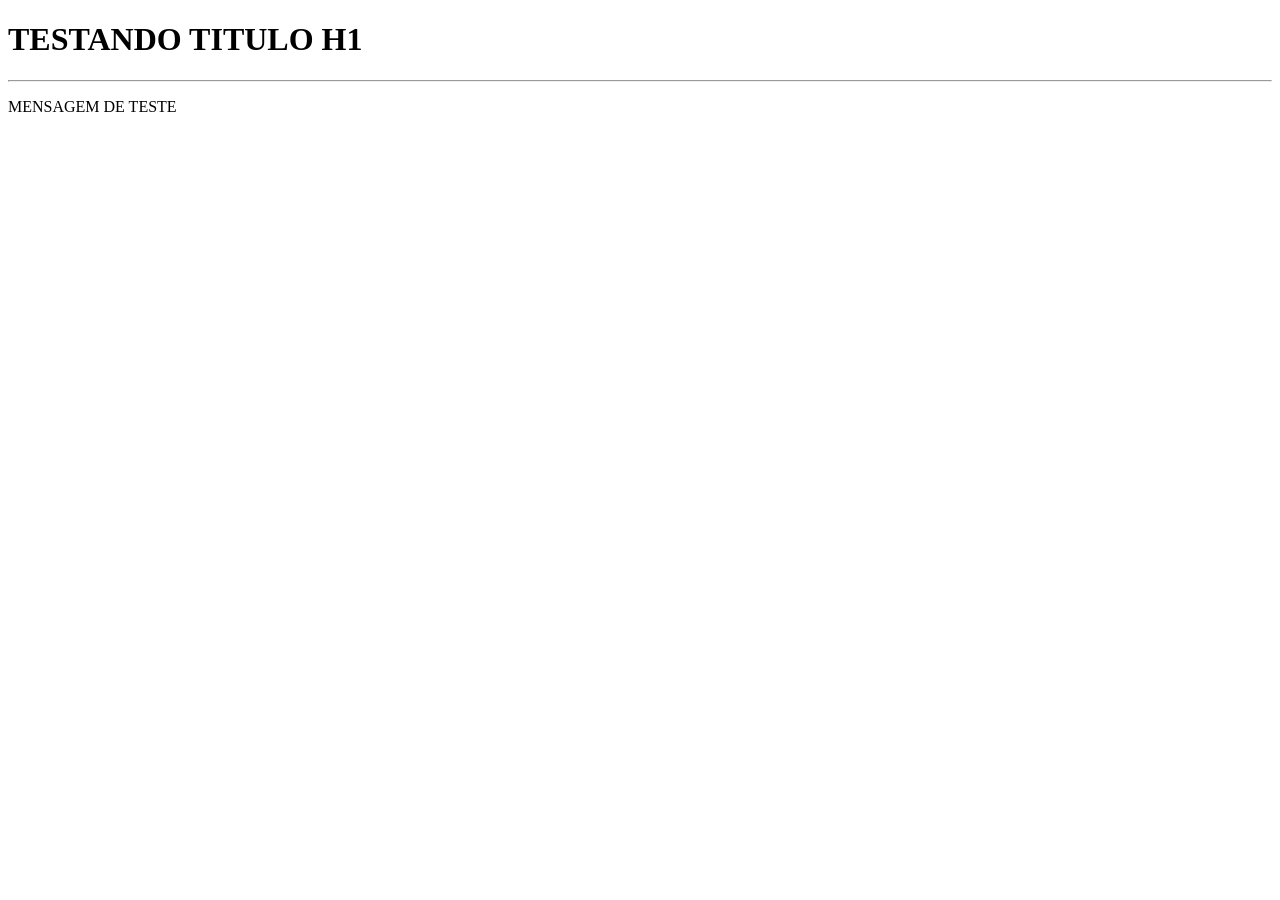
<file: prg04joaovictor.html>
<!DOCTYPE html>
<html lang="en">
<head>
    <meta charset="UTF-8">
    <meta name="viewport" content="width=device-width, initial-scale=1.0">
    <title>PROJETO WEB JOAO VICTOR</title>
</head>
<body>

    <h1>TESTANDO TITULO H1</h1>
    <hr>
        
    <p>MENSAGEM DE TESTE</p>

</body>
</html>
</file>
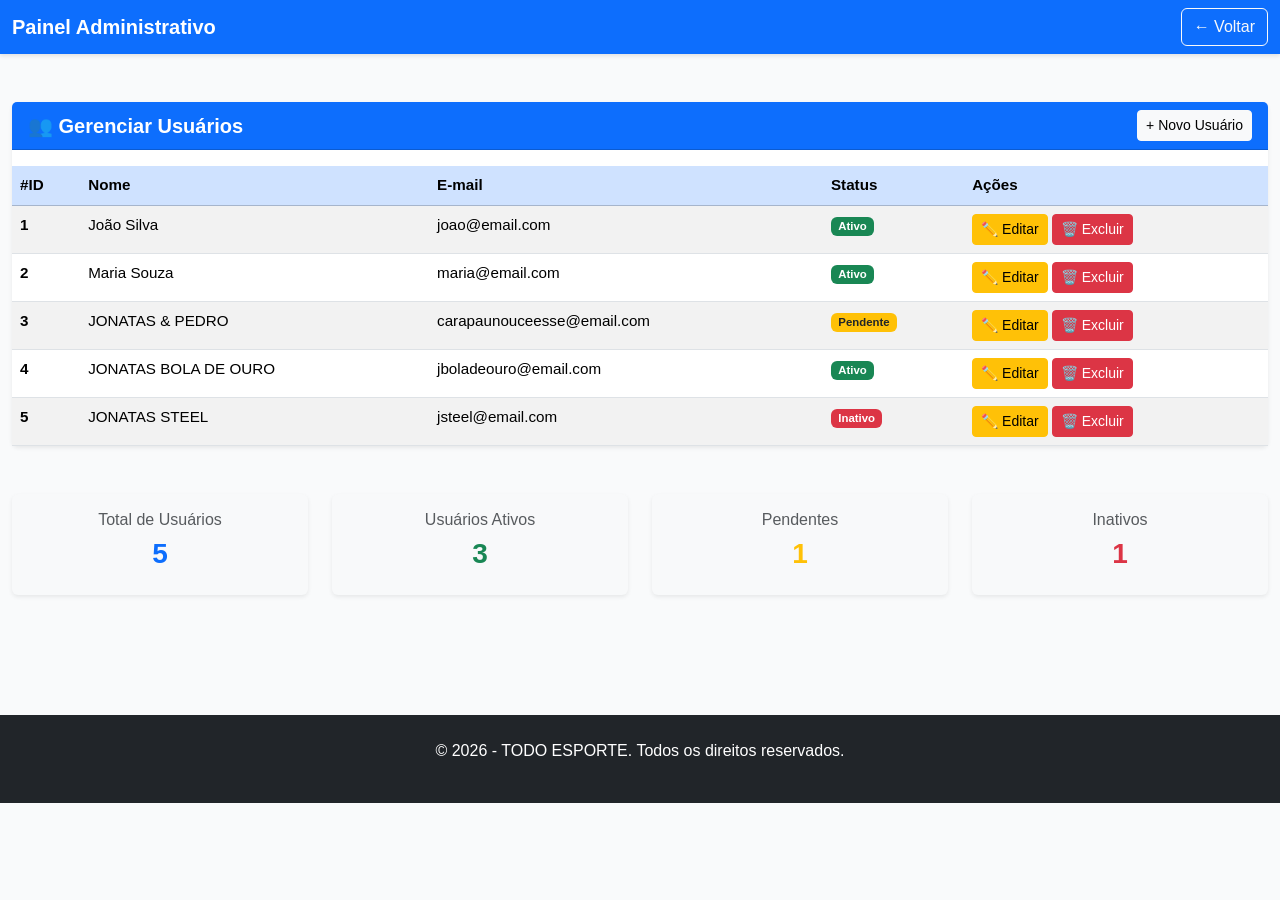
<file: infraestucture/pages/admin.html>
<!DOCTYPE html>
<html lang="pt-BR">
<head>
    <meta charset="UTF-8">
    <meta name="viewport" content="width=device-width, initial-scale=1.0">
    <title>Painel Administrativo</title>

    <!-- FAVICON -->
    <link rel="shortcut icon" href="../assets/images/favicon.ico" type="image/x-icon">

    <!-- Bootstrap 5 CSS -->
    <link href="https://cdn.jsdelivr.net/npm/bootstrap@5.3.0/dist/css/bootstrap.min.css" rel="stylesheet">

    <!-- CSS DO PROJETO -->
    <link rel="stylesheet" href="../assets/css/styles.css">
</head>
<body>
    <!-- NAVBAR -->
    <nav class="navbar navbar-dark bg-primary sticky-top">
        <div class="container-fluid">
            <span class="navbar-brand mb-0 h1 fw-bold">Painel Administrativo</span>
            <a href="index.html" class="btn btn-outline-light">← Voltar</a>
        </div>
    </nav>

    <main class="container-fluid py-5">
        <!-- SEÇÃO DE USUÁRIOS -->
        <div class="row mb-4">
            <div class="col-12">
                <div class="card border-0 shadow-sm">
                    <div class="card-header bg-primary text-white d-flex justify-content-between align-items-center">
                        <h5 class="mb-0 fw-bold">👥 Gerenciar Usuários</h5>
                        <button class="btn btn-light btn-sm">+ Novo Usuário</button>
                    </div>
                    <div class="card-body p-0">
                        <div class="table-responsive">
                            <table class="table table-striped table-hover mb-0">
                                <thead class="table-primary">
                                    <tr>
                                        <th scope="col">#ID</th>
                                        <th scope="col">Nome</th>
                                        <th scope="col">E-mail</th>
                                        <th scope="col">Status</th>
                                        <th scope="col">Ações</th>
                                    </tr>
                                </thead>
                                <tbody>
                                    <!-- USUÁRIO 1 -->
                                    <tr>
                                        <td><strong>1</strong></td>
                                        <td>João Silva</td>
                                        <td>joao@email.com</td>
                                        <td>
                                            <span class="badge bg-success">Ativo</span>
                                        </td>
                                        <td>
                                            <button class="btn btn-warning btn-sm">✏️ Editar</button>
                                            <button class="btn btn-danger btn-sm">🗑️ Excluir</button>
                                        </td>
                                    </tr>

                                    <!-- USUÁRIO 2 -->
                                    <tr>
                                        <td><strong>2</strong></td>
                                        <td>Maria Souza</td>
                                        <td>maria@email.com</td>
                                        <td>
                                            <span class="badge bg-success">Ativo</span>
                                        </td>
                                        <td>
                                            <button class="btn btn-warning btn-sm">✏️ Editar</button>
                                            <button class="btn btn-danger btn-sm">🗑️ Excluir</button>
                                        </td>
                                    </tr>

                                    <!-- USUÁRIO 3 -->
                                    <tr>
                                        <td><strong>3</strong></td>
                                        <td>JONATAS & PEDRO</td>
                                        <td>carapaunouceesse@email.com</td>
                                        <td>
                                            <span class="badge bg-warning text-dark">Pendente</span>
                                        </td>
                                        <td>
                                            <button class="btn btn-warning btn-sm">✏️ Editar</button>
                                            <button class="btn btn-danger btn-sm">🗑️ Excluir</button>
                                        </td>
                                    </tr>

                                    <!-- USUÁRIO 4 -->
                                    <tr>
                                        <td><strong>4</strong></td>
                                        <td>JONATAS BOLA DE OURO</td>
                                        <td>jboladeouro@email.com</td>
                                        <td>
                                            <span class="badge bg-success">Ativo</span>
                                        </td>
                                        <td>
                                            <button class="btn btn-warning btn-sm">✏️ Editar</button>
                                            <button class="btn btn-danger btn-sm">🗑️ Excluir</button>
                                        </td>
                                    </tr>

                                    <!-- USUÁRIO 5 -->
                                    <tr>
                                        <td><strong>5</strong></td>
                                        <td>JONATAS STEEL</td>
                                        <td>jsteel@email.com</td>
                                        <td>
                                            <span class="badge bg-danger">Inativo</span>
                                        </td>
                                        <td>
                                            <button class="btn btn-warning btn-sm">✏️ Editar</button>
                                            <button class="btn btn-danger btn-sm">🗑️ Excluir</button>
                                        </td>
                                    </tr>
                                </tbody>
                            </table>
                        </div>
                    </div>
                </div>
            </div>
        </div>

        <!-- ESTATÍSTICAS -->
        <div class="row mt-5">
            <div class="col-md-6 col-lg-3 mb-4">
                <div class="card border-0 shadow-sm bg-light">
                    <div class="card-body text-center">
                        <h6 class="text-muted mb-2">Total de Usuários</h6>
                        <h3 class="text-primary fw-bold">5</h3>
                    </div>
                </div>
            </div>
            <div class="col-md-6 col-lg-3 mb-4">
                <div class="card border-0 shadow-sm bg-light">
                    <div class="card-body text-center">
                        <h6 class="text-muted mb-2">Usuários Ativos</h6>
                        <h3 class="text-success fw-bold">3</h3>
                    </div>
                </div>
            </div>
            <div class="col-md-6 col-lg-3 mb-4">
                <div class="card border-0 shadow-sm bg-light">
                    <div class="card-body text-center">
                        <h6 class="text-muted mb-2">Pendentes</h6>
                        <h3 class="text-warning fw-bold">1</h3>
                    </div>
                </div>
            </div>
            <div class="col-md-6 col-lg-3 mb-4">
                <div class="card border-0 shadow-sm bg-light">
                    <div class="card-body text-center">
                        <h6 class="text-muted mb-2">Inativos</h6>
                        <h3 class="text-danger fw-bold">1</h3>
                    </div>
                </div>
            </div>
        </div>
    </main>

    <footer class="bg-dark text-white py-4 text-center mt-5">
        <div class="container">
            <p>&copy; 2026 - TODO ESPORTE. Todos os direitos reservados.</p>
        </div>
    </footer>

    <!-- Bootstrap 5 JS Bundle -->
    <script src="https://cdn.jsdelivr.net/npm/bootstrap@5.3.0/dist/js/bootstrap.bundle.min.js"></script>
</body>
</html>
</file>
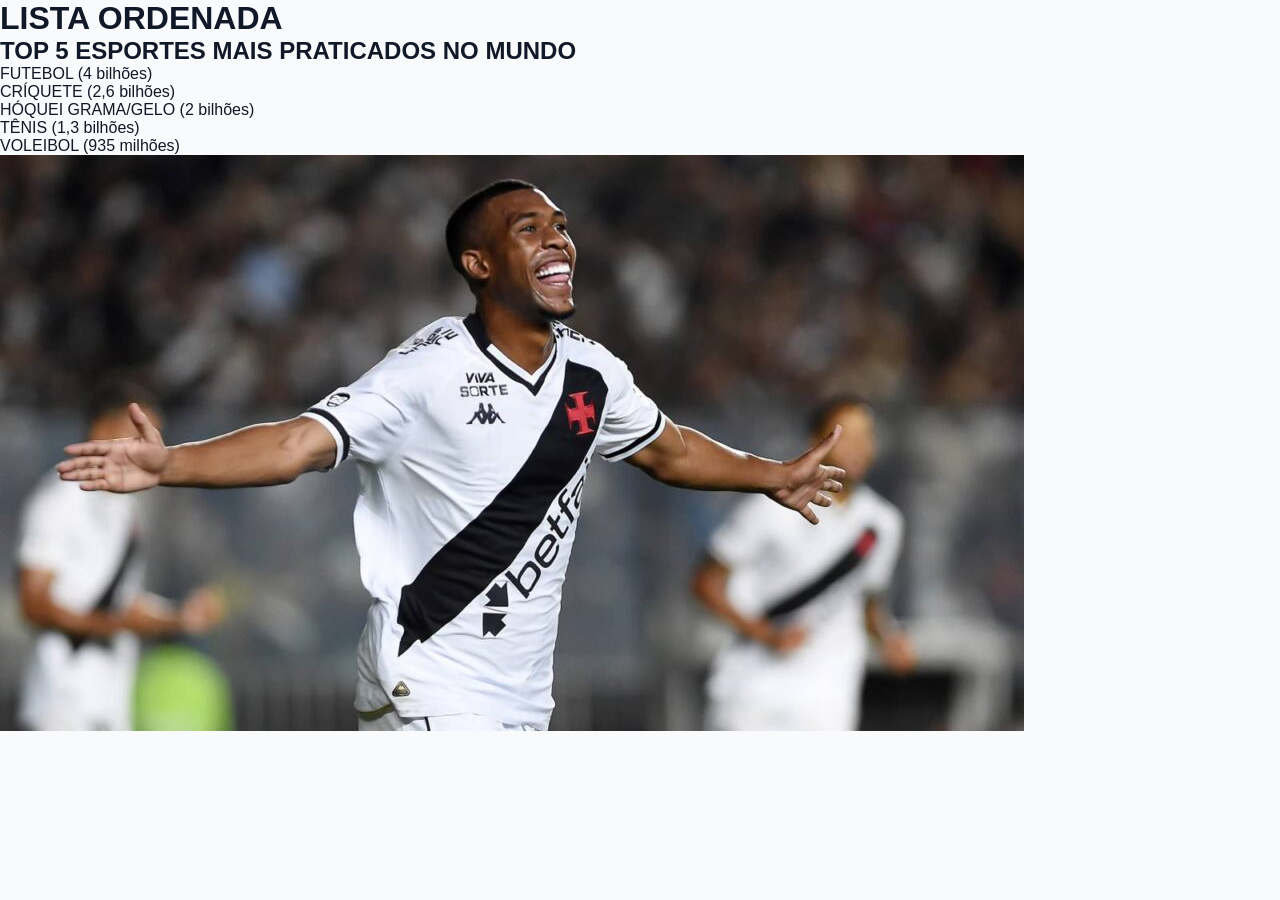
<file: infraestucture/pages/atividade-3.html>
<!DOCTYPE html>
<html lang="en">
<head>
    <meta charset="UTF-8">
    <meta name="viewport" content="width=device-width, initial-scale=1.0">
    <title>ATIVIDADE 3</title>

    <link rel="shortcut icon" href="../assets/images/favicon.ico" type="image/x-icon">
    <link rel="stylesheet" href="../assets/css/styles.css">
</head>
<body>
    <header>
        <h1 class="titulo">LISTA ORDENADA</h1>
    </header>

    <main>
        <section>
            <article>
                <h2 class="titulo">TOP 5 ESPORTES MAIS PRATICADOS NO MUNDO</h2>
                <ol>
                    <li>FUTEBOL (4 bilhões)</li>
                    <li>CRÍQUETE (2,6 bilhões)</li>
                    <li>HÓQUEI GRAMA/GELO (2 bilhões)</li>
                    <li>TÊNIS (1,3 bilhões)</li>
                    <li>VOLEIBOL (935 milhões)</li>
                </ol>
            </article>

            <aside>
                <picture>
                    <source media="(max-width: 950px)" srcset="../assets/images/vasco-m.jpg" type="image/jpg">
                    <img src="../assets/images/vasco.jpg" alt="A imagem flexível funciona">
                </picture>
            </aside>
        </section>

        <aside class="sidebar">
        </aside>
    </main>

    <footer>
    </footer>
</body>
</html>
</file>
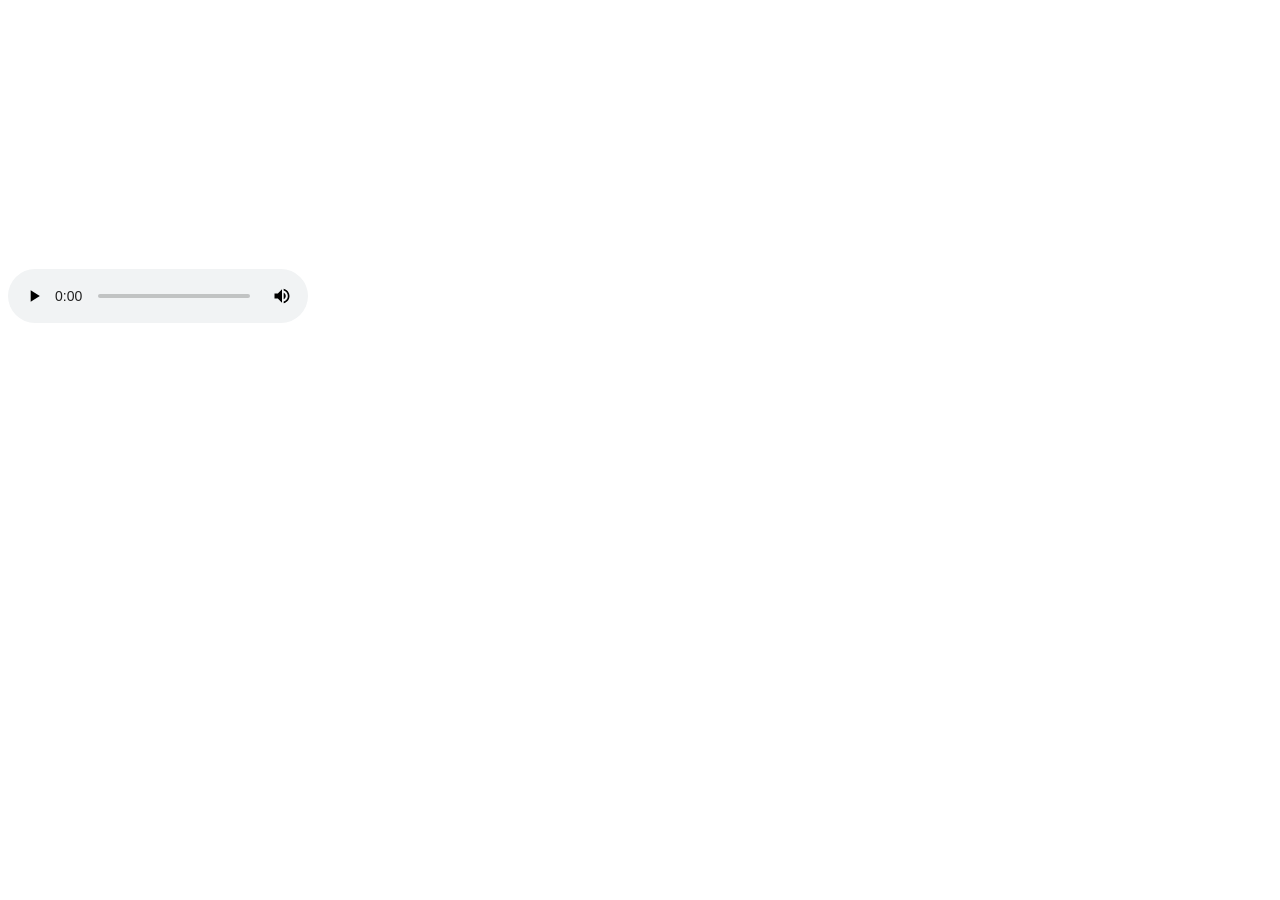
<file: infraestucture/pages/atividade-4.html>
<!DOCTYPE html>
<html lang="en">
<head>
    <meta charset="UTF-8">
    <meta name="viewport" content="width=device-width, initial-scale=1.0">
    <title>ATIVIDADE 4</title>
</head>
<body>
    <audio preload="metadata" controls autoplay loop>
        <source src="../assets/media/atv4.ogg" type="audio/ogg">
        <p>Seu navegador não suporta áudio <a href="../assets/media/atv4.ogg"
        download="../assets/media/atv4.ogg" type="audio/ogg"></a></p>
    </audio>

    <iframe width="560" height="315" 
        src="https://www.youtube.com/embed/LZihsADznqE?si=cCVW9oQkgVgifbH0" 
        title="YouTube video player" frameborder="0" 
        allow="accelerometer; autoplay; clipboard-write; encrypted-media; 
        gyroscope; picture-in-picture; web-share" 
        referrerpolicy="strict-origin-when-cross-origin" 
        allowfullscreen>
    </iframe>
</body>
</html>
</file>
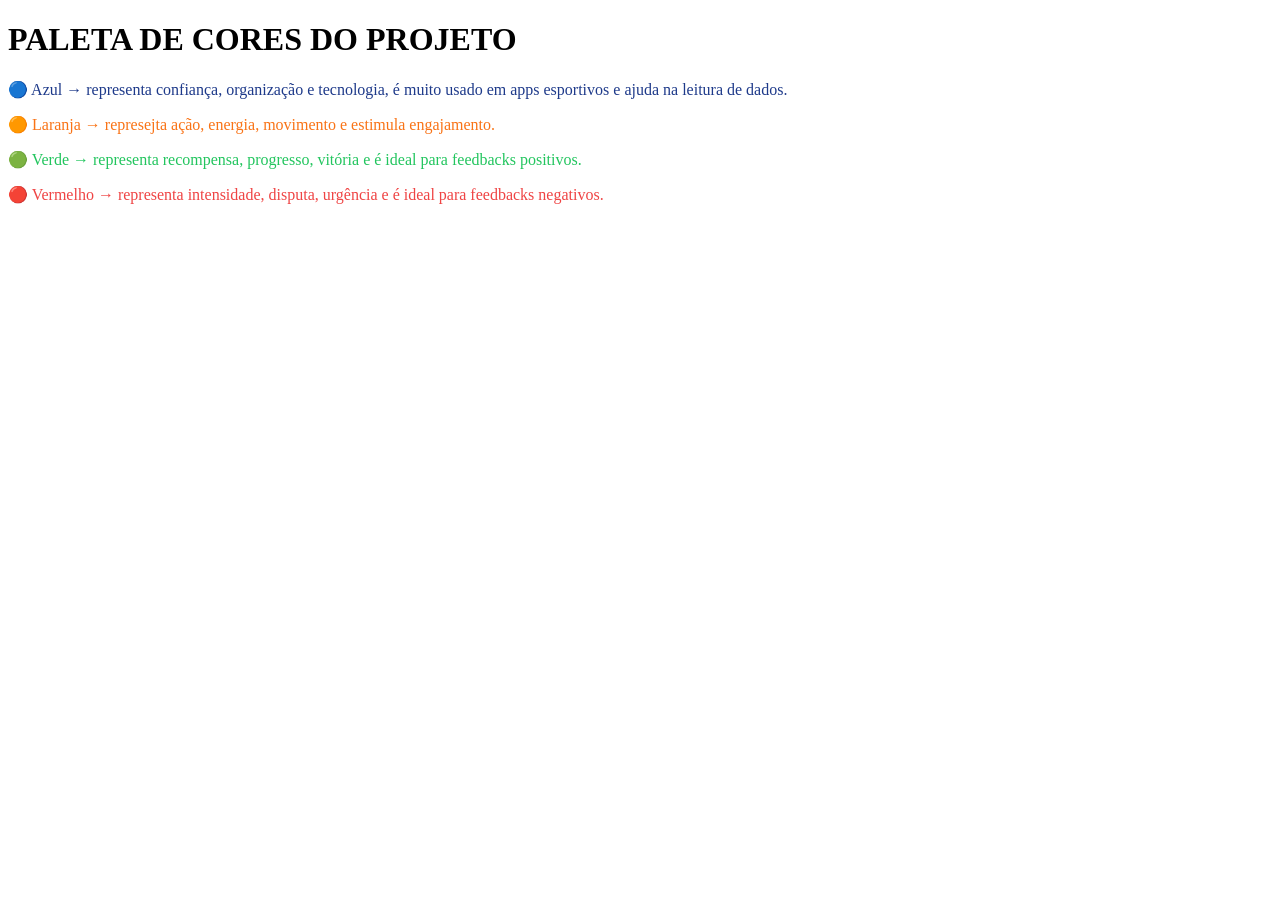
<file: infraestucture/pages/atividade-5.html>
<!DOCTYPE html>
<html lang="pt-BR">
<head>
    <meta charset="UTF-8">
    <title>Psicologia das Cores</title>
</head>
<body>

    <h1>PALETA DE CORES DO PROJETO</h1>
    <p style="color: #1E3A8A;">
        🔵 Azul → representa confiança, organização e tecnologia, 
        é muito usado em apps esportivos e ajuda na leitura de dados.
    </p>

    <p style="color: #F97316;">
        🟠 Laranja → represejta ação, energia, movimento e estimula engajamento.
    </p>

    <p style="color: #22C55E;">
        🟢 Verde → representa recompensa, progresso, vitória e é ideal para feedbacks positivos.
    </p>

    <p style="color: #EF4444;">
        🔴 Vermelho → representa intensidade, disputa, urgência e é ideal para feedbacks negativos.
    </p>

</body>
</html>
</file>
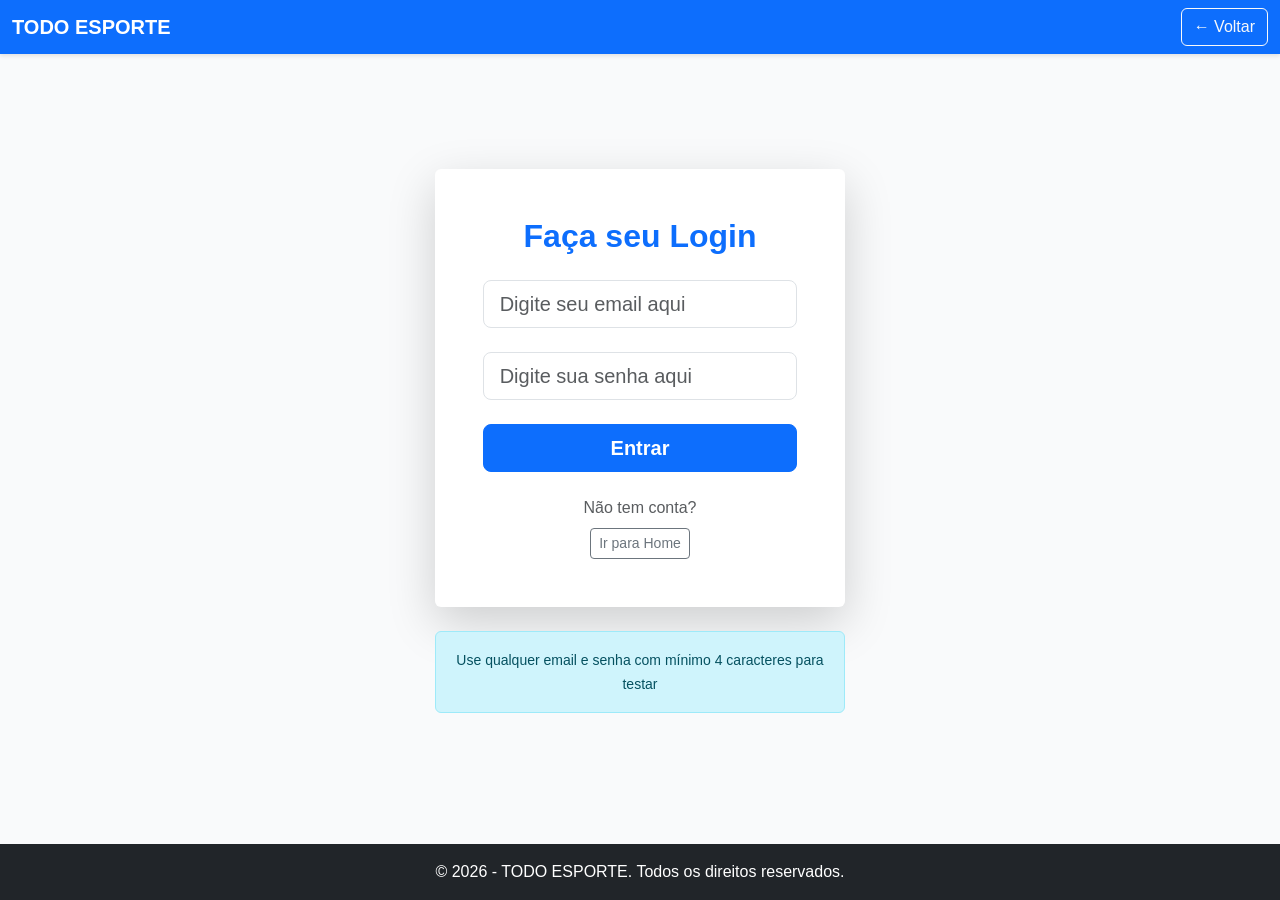
<file: infraestucture/pages/login.html>
<!DOCTYPE html>
<html lang="pt-BR">
<head>
    <meta charset="UTF-8">
    <meta name="viewport" content="width=device-width, initial-scale=1.0">
    <title>TODO ESPORTE - Login</title>

    <!-- FAVICON DO PROJETO -->
    <link rel="shortcut icon" href="../assets/images/favicon.ico" type="image/x-icon">
    
    <!-- Bootstrap 5 CSS -->
    <link href="https://cdn.jsdelivr.net/npm/bootstrap@5.3.0/dist/css/bootstrap.min.css" rel="stylesheet">

    <!-- CSS DO PROJETO -->
    <link rel="stylesheet" href="../assets/css/styles.css">

    <!-- JAVASCRIPT DO PROJETO -->
    <script src="../assets/js/script.js" defer></script>
</head>
<body class="d-flex flex-column min-vh-100">

    <!-- NAVBAR -->
    <nav class="navbar navbar-dark bg-primary">
        <div class="container-fluid">
            <span class="navbar-brand mb-0 h1 fw-bold">TODO ESPORTE</span>
            <a href="index.html" class="btn btn-outline-light">← Voltar</a>
        </div>
    </nav>

    <!-- MAIN LOGIN -->
    <main class="flex-grow-1 d-flex align-items-center justify-content-center py-5">
        <div class="w-100">
            <div class="row justify-content-center">
                <div class="col-12 col-sm-10 col-md-8 col-lg-5 col-xl-4">
                    <div class="card border-0 shadow-lg">
                        <div class="card-body p-5">
                            <h2 class="text-center text-primary fw-bold mb-4">Faça seu Login</h2>
                            
                            <form id="loginForm">
                                <!-- EMAIL -->
                                <div class="mb-4">
                                    <input 
                                        type="email" 
                                        id="email" 
                                        class="form-control form-control-lg"
                                        required 
                                        placeholder="Digite seu email aqui"
                                        title="Digite um e-mail válido">
                                </div>

                                <!-- SENHA -->
                                <div class="mb-4">
                                    <input 
                                        type="password" 
                                        id="senha" 
                                        class="form-control form-control-lg"
                                        required 
                                        minlength="4"
                                        placeholder="Digite sua senha aqui">
                                </div>

                                <!-- BOTÃO -->
                                <button type="submit" class="btn btn-primary btn-lg w-100 fw-bold">Entrar</button>

                                <!-- MENSAGEM DE ERRO -->
                                <p id="erro" class="erro text-center mt-3 mb-0"></p>
                            </form>

                            <!-- LINK PARA HOME -->
                            <div class="text-center mt-4">
                                <p class="text-muted mb-2">Não tem conta?</p>
                                <a href="index.html" class="btn btn-outline-secondary btn-sm">Ir para Home</a>
                            </div>
                        </div>
                    </div>

                    <!-- INFORMAÇÃO EXTRA -->
                    <div class="alert alert-info mt-4 text-center" role="alert">
                        <small>Use qualquer email e senha com mínimo 4 caracteres para testar</small>
                    </div>
                </div>
            </div>
        </div>
    </main>

    <!-- FOOTER -->
    <footer class="bg-dark text-white py-3 mt-auto">
        <div class="container text-center">
            <p class="mb-0">&copy; 2026 - TODO ESPORTE. Todos os direitos reservados.</p>
        </div>
    </footer>

    <!-- Bootstrap 5 JS Bundle -->
    <script src="https://cdn.jsdelivr.net/npm/bootstrap@5.3.0/dist/js/bootstrap.bundle.min.js"></script>
</body>
</html>
</file>
<file: infraestucture/assets/css/styles.css>
/* ================================
   VARIÁVEIS
================================ */
:root {
  --azul: #1E3A8A;
  --laranja: #F97316;
  --verde: #22C55E;
  --vermelho: #EF4444;
  --branco: #F9FAFB;
  --cinza: #111827;
}

/* ================================
   RESET
================================ */
* {
  margin: 0;
  padding: 0;
  box-sizing: border-box;
}

/* ================================
   BODY GLOBAL
================================ */
body {
  font-family: 'DM Sans', Arial, sans-serif;
  background: var(--branco);
  color: var(--cinza);
  min-height: 100vh;
}

/* ================================
   CARDS BOOTSTRAP - CUSTOMIZAÇÃO
================================ */
.card {
  transition: transform 0.3s ease, box-shadow 0.3s ease;
  border: none !important;
}

.card:hover {
  transform: translateY(-5px);
  box-shadow: 0 8px 20px rgba(0, 0, 0, 0.15) !important;
}

/* ================================
   FORM — BASE MOBILE
================================ */
.form-group {
  margin-bottom: 1rem;
  display: flex;
  flex-direction: column;
  gap: 0.4rem;
}

input {
  width: 100%;
  padding: 10px;
  border: 1px solid #ccc;
  border-radius: 6px;
  font-size: 1rem;
}

/* ================================
   BOTÕES — BASE MOBILE
================================ */
button {
  padding: 10px 15px;
  border: none;
  border-radius: 6px;
  cursor: pointer;
  font-size: 0.95rem;
}

/* Grupo de botões lado a lado */
.btn-group {
  display: flex;
  flex-wrap: wrap;
  gap: 0.5rem;
  align-items: center;
}

/* ================================
   ERRO — BASE MOBILE
================================ */
.erro {
  color: var(--vermelho);
  margin-top: 10px;
  font-size: 0.9rem;
}

/* ================================
   TABELA — BASE MOBILE
================================ */
table {
  width: 100%;
  border-collapse: collapse;
  margin-top: 1rem;
  font-size: 0.85rem;
}

th, td {
  padding: 10px 8px;
  text-align: left;
}

thead {
  background: var(--azul);
  color: white;
}

tbody tr:nth-child(even) {
  background: #f2f2f2;
}

/* ================================
   NAVBAR CUSTOMIZAÇÃO
================================ */
.navbar {
  box-shadow: 0 2px 4px rgba(0, 0, 0, 0.1);
}

/* ================================
   FOOTER
================================ */
footer {
  margin-top: auto;
}

/* ================================
   RESPONSIVIDADE
================================ */
@media (max-width: 768px) {
  th, td {
    padding: 8px 5px;
    font-size: 0.8rem;
  }

  table {
    font-size: 0.75rem;
  }
}

@media (min-width: 769px) {
  th, td {
    padding: 12px;
    font-size: 0.95rem;
  }

  table {
    font-size: 1rem;
  }
}
</file>
